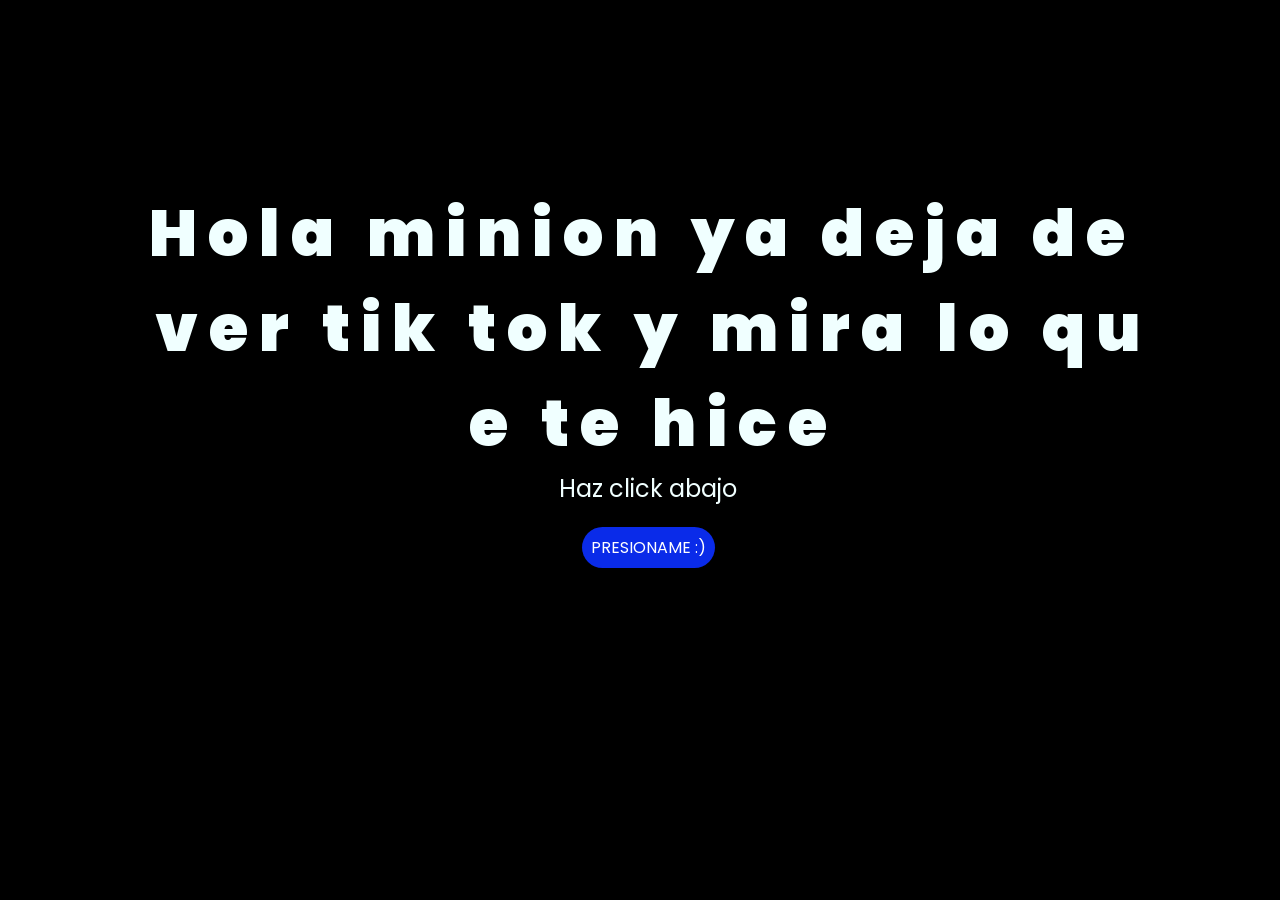
<file: index.html>
<!DOCTYPE html>
<html lang="es">

<head>
    <meta charset="UTF-8">
    <meta http-equiv="X-UA-Compatible" content="IE=edge">
    <meta name="viewport" content="width=device-width, initial-scale=1.0">
    <link rel="stylesheet" href="style.css">
    <link rel="icon" href="img/flowers.png" type="image/x-icon">
    <title>Flowers</title>
</head>

<body>
    <div class="greetings">
        <span>H</span>
        <span>o</span>
        <span>l</span>
        <span>a</span>
        <span>&nbsp;</span>
        <span>m</span>       
        <span>i</span>
        <span>n</span>
        <span>i</span>
        <span>o</span>
        <span>n</span>
        <span>&nbsp;</span>
        <span>y</span>
        <span>a</span>
        <span>&nbsp;</span>
        <span>d</span>
        <span>e</span>
        <span>j</span>
        <span>a</span>
        <span>&nbsp;</span>
        <span>d</span>
        <span>e</span>
        <span>&nbsp;</span>
        <span>v</span>
        <span>e</span>
        <span>r</span>
        <span>&nbsp;</span>
        <span>t</span>
        <span>i</span>
        <span>k</span>
        <span>&nbsp;</span>
        <span>t</span>
        <span>o</span>
        <span>k</span>
        <span>&nbsp;</span>
        <span>y</span>
        <span>&nbsp;</span>
        <span>m</span>
        <span>i</span>
        <span>r</span>
        <span>a</span>
        <span>&nbsp;</span>
        <span>l</span>
        <span>o</span>
        <span>&nbsp;</span>
        <span>q</span>
        <span>u</span>
        <span>e</span>
        <span>&nbsp;</span>
        <span>t</span>
        <span>e</span>
        <span>&nbsp;</span>
        <span>h</span>
        <span>i</span>
        <span>c</span>
        <span>e</span>


    </div>
    <div class="description">
        <span>Haz click abajo</span>
    </div>
    <div class="button">
        <button class="botones">
            <a href="flower.html"
               onclick="sessionStorage.setItem('reproducirMusica','si')"
               style="color: #fff;">
               PRESIONAME :)
            </a>
        </button>   
    </div>

</body>

</html>
</file>
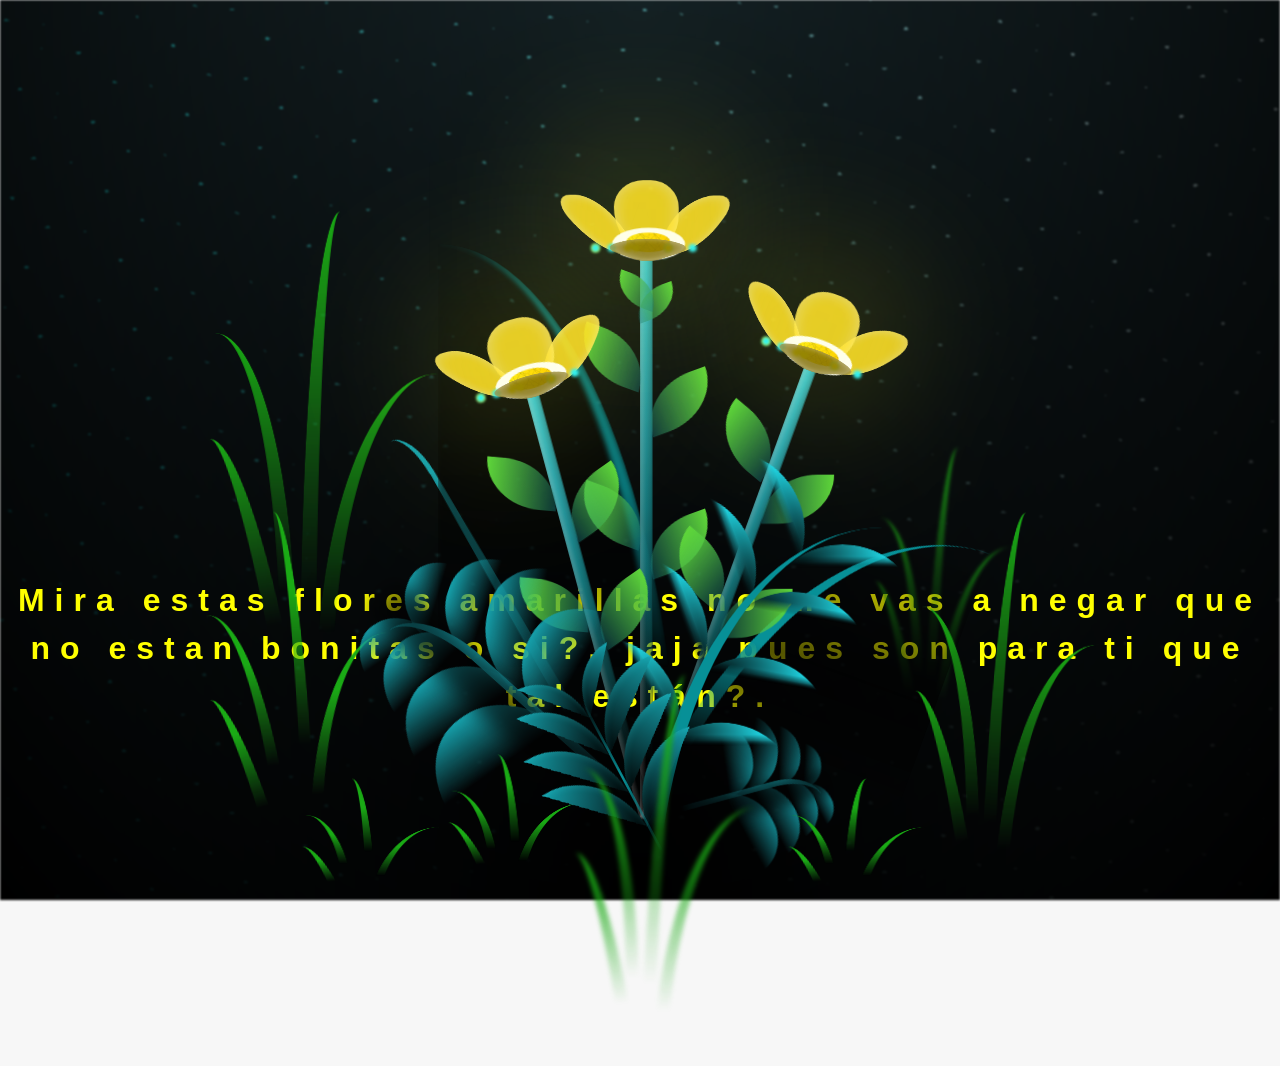
<file: flower.html>
<!DOCTYPE html>
<html lang="es">
  <head>
    <meta charset="UTF-8" />
    <meta http-equiv="X-UA-Compatible" content="IE=edge" />
    <meta name="viewport" content="width=device-width, initial-scale=1.0" />
    <link rel="stylesheet" href="main.css">
    <link rel="icon" href="img/flowers.png" type="image/x-icon" />
    <title>Flower</title>
  </head>
  <body class="container">
    <audio id="musica" src="ChristianBasso&HaienQiu-Flowers.mp3"></audio>
    <div id="lyrics">
     
    </div>
    <h1 class="titulo">Mira estas flores amarillas no me vas a negar que no estan bonitas o si?, jaja pues son para ti que tal están?.</h1>
  
    <div class="night"></div>
    <div class="flowers">
      <div class="flower flower--1">
        <div class="flower__leafs flower__leafs--1">
          <div class="flower__leaf flower__leaf--1"></div>
          <div class="flower__leaf flower__leaf--2"></div>
          <div class="flower__leaf flower__leaf--3"></div>
          <div class="flower__leaf flower__leaf--4"></div>
          <div class="flower__white-circle"></div>

          <div class="flower__light flower__light--1"></div>
          <div class="flower__light flower__light--2"></div>
          <div class="flower__light flower__light--3"></div>
          <div class="flower__light flower__light--4"></div>
          <div class="flower__light flower__light--5"></div>
          <div class="flower__light flower__light--6"></div>
          <div class="flower__light flower__light--7"></div>
          <div class="flower__light flower__light--8"></div>
        </div>
        <div class="flower__line">
          <div class="flower__line__leaf flower__line__leaf--1"></div>
          <div class="flower__line__leaf flower__line__leaf--2"></div>
          <div class="flower__line__leaf flower__line__leaf--3"></div>
          <div class="flower__line__leaf flower__line__leaf--4"></div>
          <div class="flower__line__leaf flower__line__leaf--5"></div>
          <div class="flower__line__leaf flower__line__leaf--6"></div>
        </div>
      </div>

      <div class="flower flower--2">
        <div class="flower__leafs flower__leafs--2">
          <div class="flower__leaf flower__leaf--1"></div>
          <div class="flower__leaf flower__leaf--2"></div>
          <div class="flower__leaf flower__leaf--3"></div>
          <div class="flower__leaf flower__leaf--4"></div>
          <div class="flower__white-circle"></div>

          <div class="flower__light flower__light--1"></div>
          <div class="flower__light flower__light--2"></div>
          <div class="flower__light flower__light--3"></div>
          <div class="flower__light flower__light--4"></div>
          <div class="flower__light flower__light--5"></div>
          <div class="flower__light flower__light--6"></div>
          <div class="flower__light flower__light--7"></div>
          <div class="flower__light flower__light--8"></div>
        </div>
        <div class="flower__line">
          <div class="flower__line__leaf flower__line__leaf--1"></div>
          <div class="flower__line__leaf flower__line__leaf--2"></div>
          <div class="flower__line__leaf flower__line__leaf--3"></div>
          <div class="flower__line__leaf flower__line__leaf--4"></div>
        </div>
      </div>

      <div class="flower flower--3">
        <div class="flower__leafs flower__leafs--3">
          <div class="flower__leaf flower__leaf--1"></div>
          <div class="flower__leaf flower__leaf--2"></div>
          <div class="flower__leaf flower__leaf--3"></div>
          <div class="flower__leaf flower__leaf--4"></div>
          <div class="flower__white-circle"></div>

          <div class="flower__light flower__light--1"></div>
          <div class="flower__light flower__light--2"></div>
          <div class="flower__light flower__light--3"></div>
          <div class="flower__light flower__light--4"></div>
          <div class="flower__light flower__light--5"></div>
          <div class="flower__light flower__light--6"></div>
          <div class="flower__light flower__light--7"></div>
          <div class="flower__light flower__light--8"></div>
        </div>
        <div class="flower__line">
          <div class="flower__line__leaf flower__line__leaf--1"></div>
          <div class="flower__line__leaf flower__line__leaf--2"></div>
          <div class="flower__line__leaf flower__line__leaf--3"></div>
          <div class="flower__line__leaf flower__line__leaf--4"></div>
        </div>
      </div>

      <div class="grow-ans" style="--d: 1.2s">
        <div class="flower__g-long">
          <div class="flower__g-long__top"></div>
          <div class="flower__g-long__bottom"></div>
        </div>
      </div>

      <div class="growing-grass">
        <div class="flower__grass flower__grass--1">
          <div class="flower__grass--top"></div>
          <div class="flower__grass--bottom"></div>
          <div class="flower__grass__leaf flower__grass__leaf--1"></div>
          <div class="flower__grass__leaf flower__grass__leaf--2"></div>
          <div class="flower__grass__leaf flower__grass__leaf--3"></div>
          <div class="flower__grass__leaf flower__grass__leaf--4"></div>
          <div class="flower__grass__leaf flower__grass__leaf--5"></div>
          <div class="flower__grass__leaf flower__grass__leaf--6"></div>
          <div class="flower__grass__leaf flower__grass__leaf--7"></div>
          <div class="flower__grass__leaf flower__grass__leaf--8"></div>
          <div class="flower__grass__overlay"></div>
        </div>
      </div>

      <div class="growing-grass">
        <div class="flower__grass flower__grass--2">
          <div class="flower__grass--top"></div>
          <div class="flower__grass--bottom"></div>
          <div class="flower__grass__leaf flower__grass__leaf--1"></div>
          <div class="flower__grass__leaf flower__grass__leaf--2"></div>
          <div class="flower__grass__leaf flower__grass__leaf--3"></div>
          <div class="flower__grass__leaf flower__grass__leaf--4"></div>
          <div class="flower__grass__leaf flower__grass__leaf--5"></div>
          <div class="flower__grass__leaf flower__grass__leaf--6"></div>
          <div class="flower__grass__leaf flower__grass__leaf--7"></div>
          <div class="flower__grass__leaf flower__grass__leaf--8"></div>
          <div class="flower__grass__overlay"></div>
        </div>
      </div>

      <div class="grow-ans" style="--d: 2.4s">
        <div class="flower__g-right flower__g-right--1">
          <div class="leaf"></div>
        </div>
      </div>

      <div class="grow-ans" style="--d: 2.8s">
        <div class="flower__g-right flower__g-right--2">
          <div class="leaf"></div>
        </div>
      </div>

      <div class="grow-ans" style="--d: 2.8s">
        <div class="flower__g-front">
          <div
            class="flower__g-front__leaf-wrapper flower__g-front__leaf-wrapper--1"
          >
            <div class="flower__g-front__leaf"></div>
          </div>
          <div
            class="flower__g-front__leaf-wrapper flower__g-front__leaf-wrapper--2"
          >
            <div class="flower__g-front__leaf"></div>
          </div>
          <div
            class="flower__g-front__leaf-wrapper flower__g-front__leaf-wrapper--3"
          >
            <div class="flower__g-front__leaf"></div>
          </div>
          <div
            class="flower__g-front__leaf-wrapper flower__g-front__leaf-wrapper--4"
          >
            <div class="flower__g-front__leaf"></div>
          </div>
          <div
            class="flower__g-front__leaf-wrapper flower__g-front__leaf-wrapper--5"
          >
            <div class="flower__g-front__leaf"></div>
          </div>
          <div
            class="flower__g-front__leaf-wrapper flower__g-front__leaf-wrapper--6"
          >
            <div class="flower__g-front__leaf"></div>
          </div>
          <div
            class="flower__g-front__leaf-wrapper flower__g-front__leaf-wrapper--7"
          >
            <div class="flower__g-front__leaf"></div>
          </div>
          <div
            class="flower__g-front__leaf-wrapper flower__g-front__leaf-wrapper--8"
          >
            <div class="flower__g-front__leaf"></div>
          </div>
          <div class="flower__g-front__line"></div>
        </div>
      </div>

      <div class="grow-ans" style="--d: 3.2s">
        <div class="flower__g-fr">
          <div class="leaf"></div>
          <div class="flower__g-fr__leaf flower__g-fr__leaf--1"></div>
          <div class="flower__g-fr__leaf flower__g-fr__leaf--2"></div>
          <div class="flower__g-fr__leaf flower__g-fr__leaf--3"></div>
          <div class="flower__g-fr__leaf flower__g-fr__leaf--4"></div>
          <div class="flower__g-fr__leaf flower__g-fr__leaf--5"></div>
          <div class="flower__g-fr__leaf flower__g-fr__leaf--6"></div>
          <div class="flower__g-fr__leaf flower__g-fr__leaf--7"></div>
          <div class="flower__g-fr__leaf flower__g-fr__leaf--8"></div>
        </div>
      </div>

      <div class="long-g long-g--0">
        <div class="grow-ans" style="--d: 3s">
          <div class="leaf leaf--0"></div>
        </div>
        <div class="grow-ans" style="--d: 2.2s">
          <div class="leaf leaf--1"></div>
        </div>
        <div class="grow-ans" style="--d: 3.4s">
          <div class="leaf leaf--2"></div>
        </div>
        <div class="grow-ans" style="--d: 3.6s">
          <div class="leaf leaf--3"></div>
        </div>
      </div>

      <div class="long-g long-g--1">
        <div class="grow-ans" style="--d: 3.6s">
          <div class="leaf leaf--0"></div>
        </div>
        <div class="grow-ans" style="--d: 3.8s">
          <div class="leaf leaf--1"></div>
        </div>
        <div class="grow-ans" style="--d: 4s">
          <div class="leaf leaf--2"></div>
        </div>
        <div class="grow-ans" style="--d: 4.2s">
          <div class="leaf leaf--3"></div>
        </div>
      </div>

      <div class="long-g long-g--2">
        <div class="grow-ans" style="--d: 4s">
          <div class="leaf leaf--0"></div>
        </div>
        <div class="grow-ans" style="--d: 4.2s">
          <div class="leaf leaf--1"></div>
        </div>
        <div class="grow-ans" style="--d: 4.4s">
          <div class="leaf leaf--2"></div>
        </div>
        <div class="grow-ans" style="--d: 4.6s">
          <div class="leaf leaf--3"></div>
        </div>
      </div>

      <div class="long-g long-g--3">
        <div class="grow-ans" style="--d: 4s">
          <div class="leaf leaf--0"></div>
        </div>
        <div class="grow-ans" style="--d: 4.2s">
          <div class="leaf leaf--1"></div>
        </div>
        <div class="grow-ans" style="--d: 3s">
          <div class="leaf leaf--2"></div>
        </div>
        <div class="grow-ans" style="--d: 3.6s">
          <div class="leaf leaf--3"></div>
        </div>
      </div>

      <div class="long-g long-g--4">
        <div class="grow-ans" style="--d: 4s">
          <div class="leaf leaf--0"></div>
        </div>
        <div class="grow-ans" style="--d: 4.2s">
          <div class="leaf leaf--1"></div>
        </div>
        <div class="grow-ans" style="--d: 3s">
          <div class="leaf leaf--2"></div>
        </div>
        <div class="grow-ans" style="--d: 3.6s">
          <div class="leaf leaf--3"></div>
        </div>
      </div>

      <div class="long-g long-g--5">
        <div class="grow-ans" style="--d: 4s">
          <div class="leaf leaf--0"></div>
        </div>
        <div class="grow-ans" style="--d: 4.2s">
          <div class="leaf leaf--1"></div>
        </div>
        <div class="grow-ans" style="--d: 3s">
          <div class="leaf leaf--2"></div>
        </div>
        <div class="grow-ans" style="--d: 3.6s">
          <div class="leaf leaf--3"></div>
        </div>
      </div>

      <div class="long-g long-g--6">
        <div class="grow-ans" style="--d: 4.2s">
          <div class="leaf leaf--0"></div>
        </div>
        <div class="grow-ans" style="--d: 4.4s">
          <div class="leaf leaf--1"></div>
        </div>
        <div class="grow-ans" style="--d: 4.6s">
          <div class="leaf leaf--2"></div>
        </div>
        <div class="grow-ans" style="--d: 4.8s">
          <div class="leaf leaf--3"></div>
        </div>
      </div>

      <div class="long-g long-g--7">
        <div class="grow-ans" style="--d: 3s">
          <div class="leaf leaf--0"></div>
        </div>
        <div class="grow-ans" style="--d: 3.2s">
          <div class="leaf leaf--1"></div>
        </div>
        <div class="grow-ans" style="--d: 3.5s">
          <div class="leaf leaf--2"></div>
        </div>
        <div class="grow-ans" style="--d: 3.6s">
          <div class="leaf leaf--3"></div>
        </div>
      </div>
    </div>
    <script src="anim.js"></script>
    <script src="main.js"></script>
    <script>
  window.addEventListener("load", () => {
    if (sessionStorage.getItem("reproducirMusica") === "si") {
      const musica = document.getElementById("musica");
      musica.play();
    }
  });
</script>
  </body>
</html>
</file>
<file: style.css>
@import url('https://fonts.googleapis.com/css2?family=Poppins:ital,wght@0,500;1,900&display=swap');
*{
    font-family: 'Poppins',cursive;
}
body{
    color: azure;
    width: 100%;
    height: 82vh;
    display: flex;
    flex-direction: column;
    align-items: center;
    justify-content: center;
    background-color: black;
    /* padding-top: -30; */
}

.botones{
    padding: 9px;
    border-radius: 80px;
    background-color: transparent;
    border: none;
}

.botones a{
    background-color: #0a2be9;
    padding: 9px;
    border-radius: 80px;
    -webkit-border-radius: 80px;
    -moz-border-radius: 80px;
    -ms-border-radius: 80px;
    -o-border-radius: 80px;

}

.botones a:focus{
    background-color: rgb(50, 194, 194);
}

.greetings{
     font-size: 4rem;
    font-weight: 900;
    text-align: center;
    max-width: 1000px;
    margin: 0 auto;
}
.greetings > span{
    animation: glow 2.5s ease-in-out infinite;
}
@keyframes glow{
    0%, 100%{
        color: #fff;
        text-shadow: 0 0 12px #39c6d6, 0 0 50px #39c6d6, 0 0 100px #39c6d6;
    }
    10%, 90%{
        color: #111;
        text-shadow: none;
    }
}
.greetings > span:nth-child(2){
    animation-delay: .2s ;
}
.greetings > span:nth-child(3){
    animation-delay: .4s ;
}
.greetings > span:nth-child(4){
    animation-delay: .6s;
}
.greetings > span:nth-child(5){
    animation-delay: .8s;
}
.greetings > span:nth-child(6){
    animation-delay: 1s;
}

.description{
    font-size: 1.5rem;
    margin-bottom: 20px;
}

.button a{
    text-decoration: none;
    font-size: 1rem;
    color: #111;
}

@media screen and (max-width:574px){
    .greetings{
        display: block;
        font-size: 4rem;
        font-weight: 800;
        text-align: center;
    }
    .description{
        font-size: 2rem;
    }
    
    .button a{
        font-size: 1rem;
    }
}
</file>
<file: main.css>
*,
*::after,
*::before {
  padding: 0;
  margin: 0;
  box-sizing: border-box;
}

:root {
  --dark-color: #000;
}

body {
  display: flex;
  align-items: flex-end;
  justify-content: center;
  min-height: 100vh;
  background-color: var(--dark-color);
  overflow: hidden;
  perspective: 1000px;
}

#lyrics {
  font-size: 28px;
  font-family: "Franklin Gothic Medium", "Arial Narrow", Arial, sans-serif;
  color: white;
  position: absolute;
  margin-bottom: 20%;
  z-index: 1;
  font-weight: bold;
  letter-spacing: 4px;
}
@media only screen and (max-width: 600px) {
  /* Estilos específicos para dispositivos con un ancho máximo de 600px */
  #lyrics {
      font-size: 14px; /* Reduce el tamaño del texto para dispositivos más pequeños */
      margin-bottom: 530px;
      letter-spacing: 3px;
  }

}
.titulo {
  margin-bottom: 180px;
  font-family: "Arial Narrow", Arial, sans-serif;
  color: yellow;
  position: absolute;
  font-weight: bold;
  letter-spacing: 10px;
  opacity: 0;
  animation: fadeIn 3s ease-in-out forwards;
  text-align: center;
}
@keyframes fadeIn {
  from {
    opacity: 0;
  }
  to {
    opacity: 1;
  }
}

.night {
  z-index: -1;
  position: absolute;
  left: 50%;
  top: 0;
  transform: translateX(-50%);
  width: 100%;
  height: 100%;
  filter: blur(0.1vmin);
  background-image: radial-gradient(
      ellipse at top,
      transparent 0%,
      var(--dark-color)
    ),
    radial-gradient(
      ellipse at bottom,
      var(--dark-color),
      rgba(145, 233, 255, 0.2)
    ),
    repeating-linear-gradient(
      220deg,
      rgb(0, 0, 0) 0px,
      rgb(0, 0, 0) 19px,
      transparent 19px,
      transparent 22px
    ),
    repeating-linear-gradient(
      189deg,
      rgb(0, 0, 0) 0px,
      rgb(0, 0, 0) 19px,
      transparent 19px,
      transparent 22px
    ),
    repeating-linear-gradient(
      148deg,
      rgb(0, 0, 0) 0px,
      rgb(0, 0, 0) 19px,
      transparent 19px,
      transparent 22px
    ),
    linear-gradient(90deg, rgb(0, 255, 250), rgb(240, 240, 240));
}

.flowers {
  position: relative;
  transform: scale(0.9);
  /*margin-bottom: 100px;
  */
}

@media only screen and (max-width: 600px) {
  /* Estilos específicos para dispositivos con un ancho máximo de 600px */
.flowers {
      font-size: 14px;
      margin-bottom: 35%;
      letter-spacing: 3px;
      transform: scale(1.0);
}

}

.flower {
  position: absolute;
  bottom: 10vmin;
  transform-origin: bottom center;
  z-index: 10;
  --fl-speed: 0.8s;
}
.flower--1 {
  -webkit-animation: moving-flower-1 4s linear infinite;
  animation: moving-flower-1 4s linear infinite;
}
.flower--1 .flower__line {
  height: 70vmin;
  -webkit-animation-delay: 0.3s;
  animation-delay: 0.3s;
}
.flower--1 .flower__line__leaf--1 {
  -webkit-animation: blooming-leaf-right var(--fl-speed) 1.6s backwards;
  animation: blooming-leaf-right var(--fl-speed) 1.6s backwards;
}
.flower--1 .flower__line__leaf--2 {
  -webkit-animation: blooming-leaf-right var(--fl-speed) 1.4s backwards;
  animation: blooming-leaf-right var(--fl-speed) 1.4s backwards;
}
.flower--1 .flower__line__leaf--3 {
  -webkit-animation: blooming-leaf-left var(--fl-speed) 1.2s backwards;
  animation: blooming-leaf-left var(--fl-speed) 1.2s backwards;
}
.flower--1 .flower__line__leaf--4 {
  -webkit-animation: blooming-leaf-left var(--fl-speed) 1s backwards;
  animation: blooming-leaf-left var(--fl-speed) 1s backwards;
}
.flower--1 .flower__line__leaf--5 {
  -webkit-animation: blooming-leaf-right var(--fl-speed) 1.8s backwards;
  animation: blooming-leaf-right var(--fl-speed) 1.8s backwards;
}
.flower--1 .flower__line__leaf--6 {
  -webkit-animation: blooming-leaf-left var(--fl-speed) 2s backwards;
  animation: blooming-leaf-left var(--fl-speed) 2s backwards;
}
.flower--2 {
  left: 50%;
  transform: rotate(20deg);
  -webkit-animation: moving-flower-2 4s linear infinite;
  animation: moving-flower-2 4s linear infinite;
}
.flower--2 .flower__line {
  height: 60vmin;
  -webkit-animation-delay: 0.6s;
  animation-delay: 0.6s;
}
.flower--2 .flower__line__leaf--1 {
  -webkit-animation: blooming-leaf-right var(--fl-speed) 1.9s backwards;
  animation: blooming-leaf-right var(--fl-speed) 1.9s backwards;
}
.flower--2 .flower__line__leaf--2 {
  -webkit-animation: blooming-leaf-right var(--fl-speed) 1.7s backwards;
  animation: blooming-leaf-right var(--fl-speed) 1.7s backwards;
}
.flower--2 .flower__line__leaf--3 {
  -webkit-animation: blooming-leaf-left var(--fl-speed) 1.5s backwards;
  animation: blooming-leaf-left var(--fl-speed) 1.5s backwards;
}
.flower--2 .flower__line__leaf--4 {
  -webkit-animation: blooming-leaf-left var(--fl-speed) 1.3s backwards;
  animation: blooming-leaf-left var(--fl-speed) 1.3s backwards;
}
.flower--3 {
  left: 50%;
  transform: rotate(-15deg);
  -webkit-animation: moving-flower-3 4s linear infinite;
  animation: moving-flower-3 4s linear infinite;
}
.flower--3 .flower__line {
  -webkit-animation-delay: 0.9s;
  animation-delay: 0.9s;
}
.flower--3 .flower__line__leaf--1 {
  -webkit-animation: blooming-leaf-right var(--fl-speed) 2.5s backwards;
  animation: blooming-leaf-right var(--fl-speed) 2.5s backwards;
}
.flower--3 .flower__line__leaf--2 {
  -webkit-animation: blooming-leaf-right var(--fl-speed) 2.3s backwards;
  animation: blooming-leaf-right var(--fl-speed) 2.3s backwards;
}
.flower--3 .flower__line__leaf--3 {
  -webkit-animation: blooming-leaf-left var(--fl-speed) 2.1s backwards;
  animation: blooming-leaf-left var(--fl-speed) 2.1s backwards;
}
.flower--3 .flower__line__leaf--4 {
  -webkit-animation: blooming-leaf-left var(--fl-speed) 1.9s backwards;
  animation: blooming-leaf-left var(--fl-speed) 1.9s backwards;
}
.flower__leafs {
  position: relative;
  -webkit-animation: blooming-flower 2s backwards;
  animation: blooming-flower 2s backwards;
}
.flower__leafs--1 {
  -webkit-animation-delay: 1.1s;
  animation-delay: 1.1s;
}
.flower__leafs--2 {
  -webkit-animation-delay: 1.4s;
  animation-delay: 1.4s;
}
.flower__leafs--3 {
  -webkit-animation-delay: 1.7s;
  animation-delay: 1.7s;
}
.flower__leafs::after {
  content: "";
  position: absolute;
  left: 0;
  top: 0;
  transform: translate(-50%, -100%);
  width: 8vmin;
  height: 8vmin;
  background-color: #f9fd25;
  /* background-color: #fd2525; */
  filter: blur(10vmin);
}
.flower__leaf {
  position: absolute;
  bottom: 0;
  left: 50%;
  width: 8vmin;
  height: 11vmin;
  border-radius: 51% 49% 47% 53%/44% 45% 55% 69%;
  background-color: #253bfd;
  background-color: #fddd25;
  transform-origin: bottom center;
  opacity: 0.9;
  box-shadow: inset 0 0 2vmin rgba(255, 255, 255, 0.5);
}
.flower__leaf--1 {
  transform: translate(-10%, 1%) rotateY(40deg) rotateX(-50deg);
}
.flower__leaf--2 {
  transform: translate(-50%, -4%) rotateX(40deg);
}
.flower__leaf--3 {
  transform: translate(-90%, 0%) rotateY(45deg) rotateX(50deg);
}
.flower__leaf--4 {
  width: 8vmin;
  height: 8vmin;
  transform-origin: bottom left;
  border-radius: 4vmin 10vmin 4vmin 4vmin;
  transform: translate(0%, 18%) rotateX(70deg) rotate(-43deg);
  background-color: #7c6901;
  z-index: 1;
  opacity: 0.8;
}
.flower__white-circle {
  position: absolute;
  left: -3.5vmin;
  top: -3vmin;
  width: 9vmin;
  height: 4vmin;
  border-radius: 50%;
  background-color: #fff;
}
.flower__white-circle::after {
  content: "";
  position: absolute;
  left: 50%;
  top: 45%;
  transform: translate(-50%, -50%);
  width: 60%;
  height: 60%;
  border-radius: inherit;
  background-image: repeating-linear-gradient(
      135deg,
      rgba(0, 0, 0, 0.03) 0px,
      rgba(0, 0, 0, 0.03) 1px,
      transparent 1px,
      transparent 12px
    ),
    repeating-linear-gradient(
      45deg,
      rgba(0, 0, 0, 0.03) 0px,
      rgba(0, 0, 0, 0.03) 1px,
      transparent 1px,
      transparent 12px
    ),
    repeating-linear-gradient(
      67.5deg,
      rgba(0, 0, 0, 0.03) 0px,
      rgba(0, 0, 0, 0.03) 1px,
      transparent 1px,
      transparent 12px
    ),
    repeating-linear-gradient(
      135deg,
      rgba(0, 0, 0, 0.03) 0px,
      rgba(0, 0, 0, 0.03) 1px,
      transparent 1px,
      transparent 12px
    ),
    repeating-linear-gradient(
      45deg,
      rgba(0, 0, 0, 0.03) 0px,
      rgba(0, 0, 0, 0.03) 1px,
      transparent 1px,
      transparent 12px
    ),
    repeating-linear-gradient(
      112.5deg,
      rgba(0, 0, 0, 0.03) 0px,
      rgba(0, 0, 0, 0.03) 1px,
      transparent 1px,
      transparent 12px
    ),
    repeating-linear-gradient(
      112.5deg,
      rgba(0, 0, 0, 0.03) 0px,
      rgba(0, 0, 0, 0.03) 1px,
      transparent 1px,
      transparent 12px
    ),
    repeating-linear-gradient(
      45deg,
      rgba(0, 0, 0, 0.03) 0px,
      rgba(0, 0, 0, 0.03) 1px,
      transparent 1px,
      transparent 12px
    ),
    repeating-linear-gradient(
      22.5deg,
      rgba(0, 0, 0, 0.03) 0px,
      rgba(0, 0, 0, 0.03) 1px,
      transparent 1px,
      transparent 12px
    ),
    repeating-linear-gradient(
      45deg,
      rgba(0, 0, 0, 0.03) 0px,
      rgba(0, 0, 0, 0.03) 1px,
      transparent 1px,
      transparent 12px
    ),
    repeating-linear-gradient(
      22.5deg,
      rgba(0, 0, 0, 0.03) 0px,
      rgba(0, 0, 0, 0.03) 1px,
      transparent 1px,
      transparent 12px
    ),
    repeating-linear-gradient(
      135deg,
      rgba(0, 0, 0, 0.03) 0px,
      rgba(0, 0, 0, 0.03) 1px,
      transparent 1px,
      transparent 12px
    ),
    repeating-linear-gradient(
      157.5deg,
      rgba(0, 0, 0, 0.03) 0px,
      rgba(0, 0, 0, 0.03) 1px,
      transparent 1px,
      transparent 12px
    ),
    repeating-linear-gradient(
      67.5deg,
      rgba(0, 0, 0, 0.03) 0px,
      rgba(0, 0, 0, 0.03) 1px,
      transparent 1px,
      transparent 12px
    ),
    repeating-linear-gradient(
      67.5deg,
      rgba(0, 0, 0, 0.03) 0px,
      rgba(0, 0, 0, 0.03) 1px,
      transparent 1px,
      transparent 12px
    ),
    linear-gradient(90deg, rgb(255, 235, 18), rgb(255, 206, 0));
}
.flower__line {
  height: 55vmin;
  width: 1.5vmin;
  background-image: linear-gradient(
      to left,
      rgba(0, 0, 0, 0.2),
      transparent,
      rgba(255, 255, 255, 0.2)
    ),
    linear-gradient(to top, transparent 10%, #14757a, #39c6d6);
  box-shadow: inset 0 0 2px rgba(0, 0, 0, 0.5);
  -webkit-animation: grow-flower-tree 4s backwards;
  animation: grow-flower-tree 4s backwards;
}
.flower__line__leaf {
  --w: 7vmin;
  --h: calc(var(--w) + 2vmin);
  position: absolute;
  top: 20%;
  left: 90%;
  width: var(--w);
  height: var(--h);
  border-top-right-radius: var(--h);
  border-bottom-left-radius: var(--h);
  background-image: linear-gradient(to top, rgba(20, 117, 122, 0.4), #5ed639);
}
.flower__line__leaf--1 {
  transform: rotate(70deg) rotateY(30deg);
}
.flower__line__leaf--2 {
  top: 45%;
  transform: rotate(70deg) rotateY(30deg);
}
.flower__line__leaf--3,
.flower__line__leaf--4,
.flower__line__leaf--6 {
  border-top-right-radius: 0;
  border-bottom-left-radius: 0;
  border-top-left-radius: var(--h);
  border-bottom-right-radius: var(--h);
  left: -460%;
  top: 12%;
  transform: rotate(-70deg) rotateY(30deg);
}
.flower__line__leaf--4 {
  top: 40%;
}
.flower__line__leaf--5 {
  top: 0;
  transform-origin: left;
  transform: rotate(70deg) rotateY(30deg) scale(0.6);
}
.flower__line__leaf--6 {
  top: -2%;
  left: -450%;
  transform-origin: right;
  transform: rotate(-70deg) rotateY(30deg) scale(0.6);
}
.flower__light {
  position: absolute;
  bottom: 0vmin;
  width: 1vmin;
  height: 1vmin;
  background-color: rgb(255, 251, 0);
  border-radius: 50%;
  filter: blur(0.2vmin);
  -webkit-animation: light-ans 4s linear infinite backwards;
  animation: light-ans 4s linear infinite backwards;
}
.flower__light:nth-child(odd) {
  background-color: #23f0ff;
}
.flower__light--1 {
  left: -2vmin;
  -webkit-animation-delay: 1s;
  animation-delay: 1s;
}
.flower__light--2 {
  left: 3vmin;
  -webkit-animation-delay: 0.5s;
  animation-delay: 0.5s;
}
.flower__light--3 {
  left: -6vmin;
  -webkit-animation-delay: 0.3s;
  animation-delay: 0.3s;
}
.flower__light--4 {
  left: 6vmin;
  -webkit-animation-delay: 0.9s;
  animation-delay: 0.9s;
}
.flower__light--5 {
  left: -1vmin;
  -webkit-animation-delay: 1.5s;
  animation-delay: 1.5s;
}
.flower__light--6 {
  left: -4vmin;
  -webkit-animation-delay: 3s;
  animation-delay: 3s;
}
.flower__light--7 {
  left: 3vmin;
  -webkit-animation-delay: 2s;
  animation-delay: 2s;
}
.flower__light--8 {
  left: -6vmin;
  -webkit-animation-delay: 3.5s;
  animation-delay: 3.5s;
}
.flower__grass {
  --c: #159faa;
  --line-w: 1.5vmin;
  position: absolute;
  bottom: 12vmin;
  left: -7vmin;
  display: flex;
  flex-direction: column;
  align-items: flex-end;
  z-index: 20;
  transform-origin: bottom center;
  transform: rotate(-48deg) rotateY(40deg);
}
.flower__grass--1 {
  -webkit-animation: moving-grass 2s linear infinite;
  animation: moving-grass 2s linear infinite;
}
.flower__grass--2 {
  left: 2vmin;
  bottom: 10vmin;
  transform: scale(0.5) rotate(75deg) rotateX(10deg) rotateY(-200deg);
  opacity: 0.8;
  z-index: 0;
  -webkit-animation: moving-grass--2 1.5s linear infinite;
  animation: moving-grass--2 1.5s linear infinite;
}
.flower__grass--top {
  width: 7vmin;
  height: 10vmin;
  border-top-right-radius: 100%;
  border-right: var(--line-w) solid var(--c);
  transform-origin: bottom center;
  transform: rotate(-2deg);
}
.flower__grass--bottom {
  margin-top: -2px;
  width: var(--line-w);
  height: 25vmin;
  background-image: linear-gradient(to top, transparent, var(--c));
}
.flower__grass__leaf {
  --size: 10vmin;
  position: absolute;
  width: calc(var(--size) * 2.1);
  height: var(--size);
  border-top-left-radius: var(--size);
  border-top-right-radius: var(--size);
  background-image: linear-gradient(
    to top,
    transparent,
    transparent 30%,
    var(--c)
  );
  z-index: 100;
}
.flower__grass__leaf--1 {
  top: -6%;
  left: 30%;
  --size: 6vmin;
  transform: rotate(-20deg);
  -webkit-animation: growing-grass-ans--1 2s 2.6s backwards;
  animation: growing-grass-ans--1 2s 2.6s backwards;
}
@-webkit-keyframes growing-grass-ans--1 {
  0% {
    transform-origin: bottom left;
    transform: rotate(-20deg) scale(0);
  }
}
@keyframes growing-grass-ans--1 {
  0% {
    transform-origin: bottom left;
    transform: rotate(-20deg) scale(0);
  }
}
.flower__grass__leaf--2 {
  top: -5%;
  left: -110%;
  --size: 6vmin;
  transform: rotate(10deg);
  -webkit-animation: growing-grass-ans--2 2s 2.4s linear backwards;
  animation: growing-grass-ans--2 2s 2.4s linear backwards;
}
@-webkit-keyframes growing-grass-ans--2 {
  0% {
    transform-origin: bottom right;
    transform: rotate(10deg) scale(0);
  }
}
@keyframes growing-grass-ans--2 {
  0% {
    transform-origin: bottom right;
    transform: rotate(10deg) scale(0);
  }
}
.flower__grass__leaf--3 {
  top: 5%;
  left: 60%;
  --size: 8vmin;
  transform: rotate(-18deg) rotateX(-20deg);
  -webkit-animation: growing-grass-ans--3 2s 2.2s linear backwards;
  animation: growing-grass-ans--3 2s 2.2s linear backwards;
}
@-webkit-keyframes growing-grass-ans--3 {
  0% {
    transform-origin: bottom left;
    transform: rotate(-18deg) rotateX(-20deg) scale(0);
  }
}
@keyframes growing-grass-ans--3 {
  0% {
    transform-origin: bottom left;
    transform: rotate(-18deg) rotateX(-20deg) scale(0);
  }
}
.flower__grass__leaf--4 {
  top: 6%;
  left: -135%;
  --size: 8vmin;
  transform: rotate(2deg);
  -webkit-animation: growing-grass-ans--4 2s 2s linear backwards;
  animation: growing-grass-ans--4 2s 2s linear backwards;
}
@-webkit-keyframes growing-grass-ans--4 {
  0% {
    transform-origin: bottom right;
    transform: rotate(2deg) scale(0);
  }
}
@keyframes growing-grass-ans--4 {
  0% {
    transform-origin: bottom right;
    transform: rotate(2deg) scale(0);
  }
}
.flower__grass__leaf--5 {
  top: 20%;
  left: 60%;
  --size: 10vmin;
  transform: rotate(-24deg) rotateX(-20deg);
  -webkit-animation: growing-grass-ans--5 2s 1.8s linear backwards;
  animation: growing-grass-ans--5 2s 1.8s linear backwards;
}
@-webkit-keyframes growing-grass-ans--5 {
  0% {
    transform-origin: bottom left;
    transform: rotate(-24deg) rotateX(-20deg) scale(0);
  }
}
@keyframes growing-grass-ans--5 {
  0% {
    transform-origin: bottom left;
    transform: rotate(-24deg) rotateX(-20deg) scale(0);
  }
}
.flower__grass__leaf--6 {
  top: 22%;
  left: -180%;
  --size: 10vmin;
  transform: rotate(10deg);
  -webkit-animation: growing-grass-ans--6 2s 1.6s linear backwards;
  animation: growing-grass-ans--6 2s 1.6s linear backwards;
}
@-webkit-keyframes growing-grass-ans--6 {
  0% {
    transform-origin: bottom right;
    transform: rotate(10deg) scale(0);
  }
}
@keyframes growing-grass-ans--6 {
  0% {
    transform-origin: bottom right;
    transform: rotate(10deg) scale(0);
  }
}
.flower__grass__leaf--7 {
  top: 39%;
  left: 70%;
  --size: 10vmin;
  transform: rotate(-10deg);
  -webkit-animation: growing-grass-ans--7 2s 1.4s linear backwards;
  animation: growing-grass-ans--7 2s 1.4s linear backwards;
}
@-webkit-keyframes growing-grass-ans--7 {
  0% {
    transform-origin: bottom left;
    transform: rotate(-10deg) scale(0);
  }
}
@keyframes growing-grass-ans--7 {
  0% {
    transform-origin: bottom left;
    transform: rotate(-10deg) scale(0);
  }
}
.flower__grass__leaf--8 {
  top: 40%;
  left: -215%;
  --size: 11vmin;
  transform: rotate(10deg);
  -webkit-animation: growing-grass-ans--8 2s 1.2s linear backwards;
  animation: growing-grass-ans--8 2s 1.2s linear backwards;
}
@-webkit-keyframes growing-grass-ans--8 {
  0% {
    transform-origin: bottom right;
    transform: rotate(10deg) scale(0);
  }
}
@keyframes growing-grass-ans--8 {
  0% {
    transform-origin: bottom right;
    transform: rotate(10deg) scale(0);
  }
}
.flower__grass__overlay {
  position: absolute;
  top: -10%;
  right: 0%;
  width: 100%;
  height: 100%;
  background-color: rgba(0, 0, 0, 0.6);
  filter: blur(1.5vmin);
  z-index: 100;
}
.flower__g-long {
  --w: 2vmin;
  --h: 6vmin;
  --c: #159faa;
  position: absolute;
  bottom: 10vmin;
  left: -3vmin;
  transform-origin: bottom center;
  transform: rotate(-30deg) rotateY(-20deg);
  display: flex;
  flex-direction: column;
  align-items: flex-end;
  -webkit-animation: flower-g-long-ans 3s linear infinite;
  animation: flower-g-long-ans 3s linear infinite;
}
@-webkit-keyframes flower-g-long-ans {
  0%,
  100% {
    transform: rotate(-30deg) rotateY(-20deg);
  }
  50% {
    transform: rotate(-32deg) rotateY(-20deg);
  }
}
@keyframes flower-g-long-ans {
  0%,
  100% {
    transform: rotate(-30deg) rotateY(-20deg);
  }
  50% {
    transform: rotate(-32deg) rotateY(-20deg);
  }
}
.flower__g-long__top {
  top: calc(var(--h) * -1);
  width: calc(var(--w) + 1vmin);
  height: var(--h);
  border-top-right-radius: 100%;
  border-right: 0.7vmin solid var(--c);
  transform: translate(-0.7vmin, 1vmin);
}
.flower__g-long__bottom {
  width: var(--w);
  height: 50vmin;
  transform-origin: bottom center;
  background-image: linear-gradient(to top, transparent 30%, var(--c));
  box-shadow: inset 0 0 2px rgba(0, 0, 0, 0.5);
  -webkit-clip-path: polygon(35% 0, 65% 1%, 100% 100%, 0% 100%);
  clip-path: polygon(35% 0, 65% 1%, 100% 100%, 0% 100%);
}
.flower__g-right {
  position: absolute;
  bottom: 6vmin;
  left: -2vmin;
  transform-origin: bottom left;
  transform: rotate(20deg);
}
.flower__g-right .leaf {
  width: 30vmin;
  height: 50vmin;
  border-top-left-radius: 100%;
  border-left: 2vmin solid #079097;
  background-image: linear-gradient(
    to bottom,
    transparent,
    var(--dark-color) 60%
  );
  -webkit-mask-image: linear-gradient(to top, transparent 30%, #079097 60%);
}
.flower__g-right--1 {
  -webkit-animation: flower-g-right-ans 2.5s linear infinite;
  animation: flower-g-right-ans 2.5s linear infinite;
}
.flower__g-right--2 {
  left: 5vmin;
  transform: rotateY(-180deg);
  -webkit-animation: flower-g-right-ans--2 3s linear infinite;
  animation: flower-g-right-ans--2 3s linear infinite;
}
.flower__g-right--2 .leaf {
  height: 75vmin;
  filter: blur(0.3vmin);
  opacity: 0.8;
}
@-webkit-keyframes flower-g-right-ans {
  0%,
  100% {
    transform: rotate(20deg);
  }
  50% {
    transform: rotate(24deg) rotateX(-20deg);
  }
}
@keyframes flower-g-right-ans {
  0%,
  100% {
    transform: rotate(20deg);
  }
  50% {
    transform: rotate(24deg) rotateX(-20deg);
  }
}
@-webkit-keyframes flower-g-right-ans--2 {
  0%,
  100% {
    transform: rotateY(-180deg) rotate(0deg) rotateX(-20deg);
  }
  50% {
    transform: rotateY(-180deg) rotate(6deg) rotateX(-20deg);
  }
}
@keyframes flower-g-right-ans--2 {
  0%,
  100% {
    transform: rotateY(-180deg) rotate(0deg) rotateX(-20deg);
  }
  50% {
    transform: rotateY(-180deg) rotate(6deg) rotateX(-20deg);
  }
}
.flower__g-front {
  position: absolute;
  bottom: 6vmin;
  left: 2.5vmin;
  z-index: 100;
  transform-origin: bottom center;
  transform: rotate(-28deg) rotateY(30deg) scale(1.04);
  -webkit-animation: flower__g-front-ans 2s linear infinite;
  animation: flower__g-front-ans 2s linear infinite;
}
@-webkit-keyframes flower__g-front-ans {
  0%,
  100% {
    transform: rotate(-28deg) rotateY(30deg) scale(1.04);
  }
  50% {
    transform: rotate(-35deg) rotateY(40deg) scale(1.04);
  }
}
@keyframes flower__g-front-ans {
  0%,
  100% {
    transform: rotate(-28deg) rotateY(30deg) scale(1.04);
  }
  50% {
    transform: rotate(-35deg) rotateY(40deg) scale(1.04);
  }
}
.flower__g-front__line {
  width: 0.3vmin;
  height: 20vmin;
  background-image: linear-gradient(
    to top,
    transparent,
    #079097,
    transparent 100%
  );
  position: relative;
}
.flower__g-front__leaf-wrapper {
  position: absolute;
  top: 0;
  left: 0;
  transform-origin: bottom left;
  transform: rotate(10deg);
}
.flower__g-front__leaf-wrapper:nth-child(even) {
  left: 0vmin;
  transform: rotateY(-180deg) rotate(5deg);
  -webkit-animation: flower__g-front__leaf-left-ans 1s ease-in backwards;
  animation: flower__g-front__leaf-left-ans 1s ease-in backwards;
}
.flower__g-front__leaf-wrapper:nth-child(odd) {
  -webkit-animation: flower__g-front__leaf-ans 1s ease-in backwards;
  animation: flower__g-front__leaf-ans 1s ease-in backwards;
}
.flower__g-front__leaf-wrapper--1 {
  top: -8vmin;
  transform: scale(0.7);
  -webkit-animation: flower__g-front__leaf-ans 1s 5.5s ease-in backwards !important;
  animation: flower__g-front__leaf-ans 1s 5.5s ease-in backwards !important;
}
.flower__g-front__leaf-wrapper--2 {
  top: -8vmin;
  transform: rotateY(-180deg) scale(0.7) !important;
  -webkit-animation: flower__g-front__leaf-left-ans-2 1s 4.6s ease-in backwards !important;
  animation: flower__g-front__leaf-left-ans-2 1s 4.6s ease-in backwards !important;
}
.flower__g-front__leaf-wrapper--3 {
  top: -3vmin;
  -webkit-animation: flower__g-front__leaf-ans 1s 4.6s ease-in backwards;
  animation: flower__g-front__leaf-ans 1s 4.6s ease-in backwards;
}
.flower__g-front__leaf-wrapper--4 {
  top: -3vmin;
  transform: rotateY(-180deg) scale(0.9) !important;
  -webkit-animation: flower__g-front__leaf-left-ans-2 1s 4.6s ease-in backwards !important;
  animation: flower__g-front__leaf-left-ans-2 1s 4.6s ease-in backwards !important;
}
@-webkit-keyframes flower__g-front__leaf-left-ans-2 {
  0% {
    transform: rotateY(-180deg) scale(0);
  }
}
@keyframes flower__g-front__leaf-left-ans-2 {
  0% {
    transform: rotateY(-180deg) scale(0);
  }
}
.flower__g-front__leaf-wrapper--5,
.flower__g-front__leaf-wrapper--6 {
  top: 2vmin;
}
.flower__g-front__leaf-wrapper--7,
.flower__g-front__leaf-wrapper--8 {
  top: 6.5vmin;
}
.flower__g-front__leaf-wrapper--2 {
  -webkit-animation-delay: 5.2s !important;
  animation-delay: 5.2s !important;
}
.flower__g-front__leaf-wrapper--3 {
  -webkit-animation-delay: 4.9s !important;
  animation-delay: 4.9s !important;
}
.flower__g-front__leaf-wrapper--5 {
  -webkit-animation-delay: 4.3s !important;
  animation-delay: 4.3s !important;
}
.flower__g-front__leaf-wrapper--6 {
  -webkit-animation-delay: 4.1s !important;
  animation-delay: 4.1s !important;
}
.flower__g-front__leaf-wrapper--7 {
  -webkit-animation-delay: 3.8s !important;
  animation-delay: 3.8s !important;
}
.flower__g-front__leaf-wrapper--8 {
  -webkit-animation-delay: 3.5s !important;
  animation-delay: 3.5s !important;
}
@-webkit-keyframes flower__g-front__leaf-ans {
  0% {
    transform: rotate(10deg) scale(0);
  }
}
@keyframes flower__g-front__leaf-ans {
  0% {
    transform: rotate(10deg) scale(0);
  }
}
@-webkit-keyframes flower__g-front__leaf-left-ans {
  0% {
    transform: rotateY(-180deg) rotate(5deg) scale(0);
  }
}
@keyframes flower__g-front__leaf-left-ans {
  0% {
    transform: rotateY(-180deg) rotate(5deg) scale(0);
  }
}
.flower__g-front__leaf {
  width: 10vmin;
  height: 10vmin;
  border-radius: 100% 0% 0% 100%/100% 100% 0% 0%;
  box-shadow: inset 0 2px 1vmin hsla(184deg, 97%, 58%, 0.2);
  background-image: linear-gradient(
      to bottom left,
      transparent,
      var(--dark-color)
    ),
    linear-gradient(to bottom right, #159faa 50%, transparent 50%, transparent);
  -webkit-mask-image: linear-gradient(
    to bottom right,
    #159faa 50%,
    transparent 50%,
    transparent
  );
  mask-image: linear-gradient(
    to bottom right,
    #159faa 50%,
    transparent 50%,
    transparent
  );
}
.flower__g-fr {
  position: absolute;
  bottom: -4vmin;
  left: vmin;
  transform-origin: bottom left;
  z-index: 10;
  -webkit-animation: flower__g-fr-ans 2s linear infinite;
  animation: flower__g-fr-ans 2s linear infinite;
}
@-webkit-keyframes flower__g-fr-ans {
  0%,
  100% {
    transform: rotate(2deg);
  }
  50% {
    transform: rotate(4deg);
  }
}
@keyframes flower__g-fr-ans {
  0%,
  100% {
    transform: rotate(2deg);
  }
  50% {
    transform: rotate(4deg);
  }
}
.flower__g-fr .leaf {
  width: 30vmin;
  height: 50vmin;
  border-top-left-radius: 100%;
  border-left: 2vmin solid #079097;
  -webkit-mask-image: linear-gradient(to top, transparent 25%, #079097 50%);
  position: relative;
  z-index: 1;
}
.flower__g-fr__leaf {
  position: absolute;
  top: 0;
  left: 0;
  width: 10vmin;
  height: 10vmin;
  border-radius: 100% 0% 0% 100%/100% 100% 0% 0%;
  box-shadow: inset 0 2px 1vmin hsla(184deg, 97%, 58%, 0.2);
  background-image: linear-gradient(
      to bottom left,
      transparent,
      var(--dark-color) 98%
    ),
    linear-gradient(to bottom right, #23f0ff 45%, transparent 50%, transparent);
  -webkit-mask-image: linear-gradient(
    135deg,
    #159faa 40%,
    transparent 50%,
    transparent
  );
}
.flower__g-fr__leaf--1 {
  left: 20vmin;
  transform: rotate(45deg);
  -webkit-animation: flower__g-fr-leaft-ans-1 0.5s 5.2s linear backwards;
  animation: flower__g-fr-leaft-ans-1 0.5s 5.2s linear backwards;
}
@-webkit-keyframes flower__g-fr-leaft-ans-1 {
  0% {
    transform-origin: left;
    transform: rotate(45deg) scale(0);
  }
}
@keyframes flower__g-fr-leaft-ans-1 {
  0% {
    transform-origin: left;
    transform: rotate(45deg) scale(0);
  }
}
.flower__g-fr__leaf--2 {
  left: 12vmin;
  top: -7vmin;
  transform: rotate(25deg) rotateY(-180deg);
  -webkit-animation: flower__g-fr-leaft-ans-6 0.5s 5s linear backwards;
  animation: flower__g-fr-leaft-ans-6 0.5s 5s linear backwards;
}
.flower__g-fr__leaf--3 {
  left: 15vmin;
  top: 6vmin;
  transform: rotate(55deg);
  -webkit-animation: flower__g-fr-leaft-ans-5 0.5s 4.8s linear backwards;
  animation: flower__g-fr-leaft-ans-5 0.5s 4.8s linear backwards;
}
.flower__g-fr__leaf--4 {
  left: 6vmin;
  top: -2vmin;
  transform: rotate(25deg) rotateY(-180deg);
  -webkit-animation: flower__g-fr-leaft-ans-6 0.5s 4.6s linear backwards;
  animation: flower__g-fr-leaft-ans-6 0.5s 4.6s linear backwards;
}
.flower__g-fr__leaf--5 {
  left: 10vmin;
  top: 14vmin;
  transform: rotate(55deg);
  -webkit-animation: flower__g-fr-leaft-ans-5 0.5s 4.4s linear backwards;
  animation: flower__g-fr-leaft-ans-5 0.5s 4.4s linear backwards;
}
@-webkit-keyframes flower__g-fr-leaft-ans-5 {
  0% {
    transform-origin: left;
    transform: rotate(55deg) scale(0);
  }
}
@keyframes flower__g-fr-leaft-ans-5 {
  0% {
    transform-origin: left;
    transform: rotate(55deg) scale(0);
  }
}
.flower__g-fr__leaf--6 {
  left: 0vmin;
  top: 6vmin;
  transform: rotate(25deg) rotateY(-180deg);
  -webkit-animation: flower__g-fr-leaft-ans-6 0.5s 4.2s linear backwards;
  animation: flower__g-fr-leaft-ans-6 0.5s 4.2s linear backwards;
}
@-webkit-keyframes flower__g-fr-leaft-ans-6 {
  0% {
    transform-origin: right;
    transform: rotate(25deg) rotateY(-180deg) scale(0);
  }
}
@keyframes flower__g-fr-leaft-ans-6 {
  0% {
    transform-origin: right;
    transform: rotate(25deg) rotateY(-180deg) scale(0);
  }
}
.flower__g-fr__leaf--7 {
  left: 5vmin;
  top: 22vmin;
  transform: rotate(45deg);
  -webkit-animation: flower__g-fr-leaft-ans-7 0.5s 4s linear backwards;
  animation: flower__g-fr-leaft-ans-7 0.5s 4s linear backwards;
}
@-webkit-keyframes flower__g-fr-leaft-ans-7 {
  0% {
    transform-origin: left;
    transform: rotate(45deg) scale(0);
  }
}
@keyframes flower__g-fr-leaft-ans-7 {
  0% {
    transform-origin: left;
    transform: rotate(45deg) scale(0);
  }
}
.flower__g-fr__leaf--8 {
  left: -4vmin;
  top: 15vmin;
  transform: rotate(15deg) rotateY(-180deg);
  -webkit-animation: flower__g-fr-leaft-ans-8 0.5s 3.8s linear backwards;
  animation: flower__g-fr-leaft-ans-8 0.5s 3.8s linear backwards;
}
@-webkit-keyframes flower__g-fr-leaft-ans-8 {
  0% {
    transform-origin: right;
    transform: rotate(15deg) rotateY(-180deg) scale(0);
  }
}
@keyframes flower__g-fr-leaft-ans-8 {
  0% {
    transform-origin: right;
    transform: rotate(15deg) rotateY(-180deg) scale(0);
  }
}

.long-g {
  position: absolute;
  bottom: 25vmin;
  left: -42vmin;
  transform-origin: bottom left;
}
.long-g--1 {
  bottom: 0vmin;
  transform: scale(0.8) rotate(-5deg);
}
.long-g--1 .leaf {
  -webkit-mask-image: linear-gradient(
    to top,
    transparent 40%,
    #079097 80%
  ) !important;
}
.long-g--1 .leaf--1 {
  --w: 5vmin;
  --h: 60vmin;
  left: -2vmin;
  transform: rotate(3deg) rotateY(-180deg);
}
.long-g--2,
.long-g--3 {
  bottom: -3vmin;
  left: -35vmin;
  transform-origin: center;
  transform: scale(0.6) rotateX(60deg);
}
.long-g--2 .leaf,
.long-g--3 .leaf {
  -webkit-mask-image: linear-gradient(
    to top,
    transparent 50%,
    #079097 80%
  ) !important;
}
.long-g--2 .leaf--1,
.long-g--3 .leaf--1 {
  left: -1vmin;
  transform: rotateY(-180deg);
}
.long-g--3 {
  left: -17vmin;
  bottom: 0vmin;
}
.long-g--3 .leaf {
  -webkit-mask-image: linear-gradient(
    to top,
    transparent 40%,
    #079097 80%
  ) !important;
}
.long-g--4 {
  left: 25vmin;
  bottom: -3vmin;
  transform-origin: center;
  transform: scale(0.6) rotateX(60deg);
}
.long-g--4 .leaf {
  -webkit-mask-image: linear-gradient(
    to top,
    transparent 50%,
    #079097 80%
  ) !important;
}
.long-g--5 {
  left: 42vmin;
  bottom: 0vmin;
  transform: scale(0.8) rotate(2deg);
}
.long-g--6 {
  left: 0vmin;
  bottom: -20vmin;
  z-index: 100;
  filter: blur(0.3vmin);
  transform: scale(0.8) rotate(2deg);
}
.long-g--7 {
  left: 35vmin;
  bottom: 20vmin;
  z-index: -1;
  filter: blur(0.3vmin);
  transform: scale(0.6) rotate(2deg);
  opacity: 0.7;
}
.long-g .leaf {
  --w: 15vmin;
  --h: 40vmin;
  --c: #1aaa15;
  position: absolute;
  bottom: 0;
  width: var(--w);
  height: var(--h);
  border-top-left-radius: 100%;
  border-left: 2vmin solid var(--c);
  -webkit-mask-image: linear-gradient(
    to top,
    transparent 20%,
    var(--dark-color)
  );
  transform-origin: bottom center;
}
.long-g .leaf--0 {
  left: 2vmin;
  -webkit-animation: leaf-ans-1 4s linear infinite;
  animation: leaf-ans-1 4s linear infinite;
}
.long-g .leaf--1 {
  --w: 5vmin;
  --h: 60vmin;
  -webkit-animation: leaf-ans-1 4s linear infinite;
  animation: leaf-ans-1 4s linear infinite;
}
.long-g .leaf--2 {
  --w: 10vmin;
  --h: 40vmin;
  left: -0.5vmin;
  bottom: 5vmin;
  transform-origin: bottom left;
  transform: rotateY(-180deg);
  -webkit-animation: leaf-ans-2 3s linear infinite;
  animation: leaf-ans-2 3s linear infinite;
}
.long-g .leaf--3 {
  --w: 5vmin;
  --h: 30vmin;
  left: -1vmin;
  bottom: 3.2vmin;
  transform-origin: bottom left;
  transform: rotate(-10deg) rotateY(-180deg);
  -webkit-animation: leaf-ans-3 3s linear infinite;
  animation: leaf-ans-3 3s linear infinite;
}

@-webkit-keyframes leaf-ans-1 {
  0%,
  100% {
    transform: rotate(-5deg) scale(1);
  }
  50% {
    transform: rotate(5deg) scale(1.1);
  }
}

@keyframes leaf-ans-1 {
  0%,
  100% {
    transform: rotate(-5deg) scale(1);
  }
  50% {
    transform: rotate(5deg) scale(1.1);
  }
}
@-webkit-keyframes leaf-ans-2 {
  0%,
  100% {
    transform: rotateY(-180deg) rotate(5deg);
  }
  50% {
    transform: rotateY(-180deg) rotate(0deg) scale(1.1);
  }
}
@keyframes leaf-ans-2 {
  0%,
  100% {
    transform: rotateY(-180deg) rotate(5deg);
  }
  50% {
    transform: rotateY(-180deg) rotate(0deg) scale(1.1);
  }
}
@-webkit-keyframes leaf-ans-3 {
  0%,
  100% {
    transform: rotate(-10deg) rotateY(-180deg);
  }
  50% {
    transform: rotate(-20deg) rotateY(-180deg);
  }
}
@keyframes leaf-ans-3 {
  0%,
  100% {
    transform: rotate(-10deg) rotateY(-180deg);
  }
  50% {
    transform: rotate(-20deg) rotateY(-180deg);
  }
}
.grow-ans {
  -webkit-animation: grow-ans 2s var(--d) backwards;
  animation: grow-ans 2s var(--d) backwards;
}

@-webkit-keyframes grow-ans {
  0% {
    transform: scale(0);
    opacity: 0;
  }
}

@keyframes grow-ans {
  0% {
    transform: scale(0);
    opacity: 0;
  }
}
@-webkit-keyframes light-ans {
  0% {
    opacity: 0;
    transform: translateY(0vmin);
  }
  25% {
    opacity: 1;
    transform: translateY(-5vmin) translateX(-2vmin);
  }
  50% {
    opacity: 1;
    transform: translateY(-15vmin) translateX(2vmin);
    filter: blur(0.2vmin);
  }
  75% {
    transform: translateY(-20vmin) translateX(-2vmin);
    filter: blur(0.2vmin);
  }
  100% {
    transform: translateY(-30vmin);
    opacity: 0;
    filter: blur(1vmin);
  }
}
@keyframes light-ans {
  0% {
    opacity: 0;
    transform: translateY(0vmin);
  }
  25% {
    opacity: 1;
    transform: translateY(-5vmin) translateX(-2vmin);
  }
  50% {
    opacity: 1;
    transform: translateY(-15vmin) translateX(2vmin);
    filter: blur(0.2vmin);
  }
  75% {
    transform: translateY(-20vmin) translateX(-2vmin);
    filter: blur(0.2vmin);
  }
  100% {
    transform: translateY(-30vmin);
    opacity: 0;
    filter: blur(1vmin);
  }
}
@-webkit-keyframes moving-flower-1 {
  0%,
  100% {
    transform: rotate(2deg);
  }
  50% {
    transform: rotate(-2deg);
  }
}
@keyframes moving-flower-1 {
  0%,
  100% {
    transform: rotate(2deg);
  }
  50% {
    transform: rotate(-2deg);
  }
}
@-webkit-keyframes moving-flower-2 {
  0%,
  100% {
    transform: rotate(18deg);
  }
  50% {
    transform: rotate(14deg);
  }
}
@keyframes moving-flower-2 {
  0%,
  100% {
    transform: rotate(18deg);
  }
  50% {
    transform: rotate(14deg);
  }
}
@-webkit-keyframes moving-flower-3 {
  0%,
  100% {
    transform: rotate(-18deg);
  }
  50% {
    transform: rotate(-20deg) rotateY(-10deg);
  }
}
@keyframes moving-flower-3 {
  0%,
  100% {
    transform: rotate(-18deg);
  }
  50% {
    transform: rotate(-20deg) rotateY(-10deg);
  }
}
@-webkit-keyframes blooming-leaf-right {
  0% {
    transform-origin: left;
    transform: rotate(70deg) rotateY(30deg) scale(0);
  }
}
@keyframes blooming-leaf-right {
  0% {
    transform-origin: left;
    transform: rotate(70deg) rotateY(30deg) scale(0);
  }
}
@-webkit-keyframes blooming-leaf-left {
  0% {
    transform-origin: right;
    transform: rotate(-70deg) rotateY(30deg) scale(0);
  }
}
@keyframes blooming-leaf-left {
  0% {
    transform-origin: right;
    transform: rotate(-70deg) rotateY(30deg) scale(0);
  }
}
@-webkit-keyframes grow-flower-tree {
  0% {
    height: 0;
    border-radius: 1vmin;
  }
}
@keyframes grow-flower-tree {
  0% {
    height: 0;
    border-radius: 1vmin;
  }
}
@-webkit-keyframes blooming-flower {
  0% {
    transform: scale(0);
  }
}
@keyframes blooming-flower {
  0% {
    transform: scale(0);
  }
}
@-webkit-keyframes moving-grass {
  0%,
  100% {
    transform: rotate(-48deg) rotateY(40deg);
  }
  50% {
    transform: rotate(-50deg) rotateY(40deg);
  }
}
@keyframes moving-grass {
  0%,
  100% {
    transform: rotate(-48deg) rotateY(40deg);
  }
  50% {
    transform: rotate(-50deg) rotateY(40deg);
  }
}
@-webkit-keyframes moving-grass--2 {
  0%,
  100% {
    transform: scale(0.5) rotate(75deg) rotateX(10deg) rotateY(-200deg);
  }
  50% {
    transform: scale(0.5) rotate(79deg) rotateX(10deg) rotateY(-200deg);
  }
}
@keyframes moving-grass--2 {
  0%,
  100% {
    transform: scale(0.5) rotate(75deg) rotateX(10deg) rotateY(-200deg);
  }
  50% {
    transform: scale(0.5) rotate(79deg) rotateX(10deg) rotateY(-200deg);
  }
}
.growing-grass {
  -webkit-animation: growing-grass-ans 1s 2s backwards;
  animation: growing-grass-ans 1s 2s backwards;
}

@-webkit-keyframes growing-grass-ans {
  0% {
    transform: scale(0);
  }
}

@keyframes growing-grass-ans {
  0% {
    transform: scale(0);
  }
}
.container * {
  -webkit-animation-play-state: paused !important;
  animation-play-state: paused !important;
} /*# sourceMappingURL=main.css.map */


/* Reset de estilos básicos */
body, h1, p {
  margin: 0;
  padding: 0;
}

/* Estilos generales */
body {
  font-family: 'Arial', sans-serif;
  background-color: #f7f7f7;
  color: #333;
}

.container {
  max-width: 1200px;
  margin: 0 auto;
  padding: 20px;
}

h1 {
  font-size: 2em;
  line-height: 1.5;
  margin-bottom: 20px;
}

/* Media Queries para tamaños de pantalla diferentes */
@media screen and (max-width: 600px) {
  /* Estilos para pantallas pequeñas */
  h1 {
      font-size: 1.5em;
  }
}

@media screen and (min-width: 601px) and (max-width: 1024px) {
  /* Estilos para pantallas medianas */
  h1 {
      font-size: 1.8em;
  }
}

@media screen and (min-width: 1025px) {
  /* Estilos para pantallas grandes */
  h1 {
      font-size: 2em;
  }
}

/* Agregar más estilos según sea necesario */
</file>
